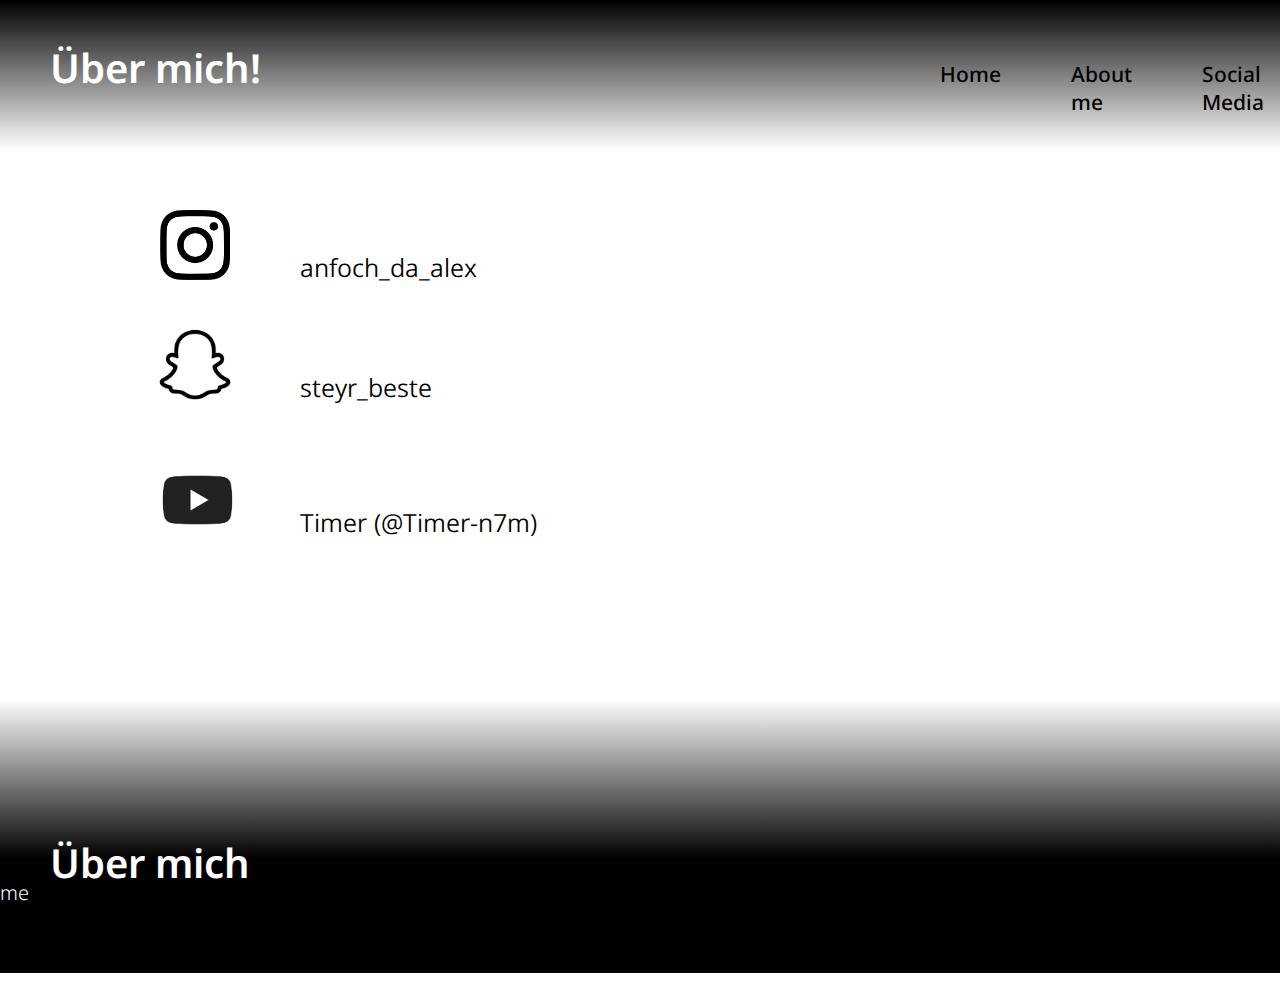
<file: contact.html>
<!DOCTYPE html>
<html lang="en">
<head>
    <meta charset="UTF-8">
    <meta name="viewport" content="width=device-width, initial-scale=1.0">
    <link rel="stylesheet" href="style.css">
    <title>Kontakt</title>
</head>
<body>
<header>
    <p class="blackbalk" style="background-image: linear-gradient(to bottom, black, white);"></p>

    <!--Titel-->

    <div>
        <a href="index.html" class="titleLink">Über mich!</a>
    </div>

    <!--Menüleiste-->

    <nav>
        <ul class="menu">
            <li>
                <a href="index.html" class="a">Home</a>
            </li>
            <li>
                <a href="about.html" class="a">About me</a>
            </li>
            <li>
                <a href="sc.html" class="a">Social Media</a>
            </li>
            <li>
                <a href="pictures.html" class="a">Bilder</a>
            </li>
            <li>
                <a href="favourite.html" class="a">Favoriten</a>
            </li>
            <li>
                <a href="contact.html" class="a" style="color: white; font-weight: 600">Kontakt</a>
            </li>
        </ul>
    </nav>
</header>

<main>
    <div>
        <img class="mainPicture"
            src="images\Instagram_Glyph_Black.png"
            style="margin: 20px; height: 70px; border-radius: 0px; margin-left: 100px; margin-top: 0px;"
        >
        <p class="normalText" style="margin-top: 110px; margin-left: 300px;">
            <a href="https://www.instagram.com/anfoch_da_alex/" class="normalText" style="text-decoration: none;">anfoch_da_alex</a>
        </p>
    </div>

    <div>
        <img class="mainPicture"
            src="images\Ghost Logo - Primary.png"
            style="margin: 20px; height: 90px; border-radius: 0px; margin-left: 90px; margin-top: 110px;"
        >
        <p class="normalText" style="margin-top: 80px; margin-left: 300px;">
            steyr_beste
        </p>
    </div>

    <div>
        <img class="mainPicture"
            src="images\yt_icon_almostblack_digital.png"
            style="margin: 20px; height: 90px; border-radius: 0px; margin-left: 85px; margin-top: 245px;"
        >
        <p class="normalText" style="margin-top: 95px; margin-left: 300px;">
            <a href="https://www.youtube.com/@Timer-n7m" class="normalText" style="text-decoration: none;">Timer (@Timer-n7m)</a>
        </p>
    </div>
</main>

<footer class="footer2">
    <div class="footerTitle">
        <a href="index.html" style="margin-top: -640px;">Über mich</a>
    </div>
    <div class="footerText">
        <li>
            <a href="about.html">About me</a>
        </li>
        <li>
            <a href="pictures.html">Bilder</a>
        </li>
        <li>
            <a href="contact.html">Kontakt</a>
        </li>
    </div>

    <div class="blackbalk2"></div>
</footer>
</body>
</html>
</file>
<file: style.css>
@import url('https://fonts.googleapis.com/css2?family=Noto+Sans:ital,wght@0,100..900;1,100..900&display=swap');

body {
    zoom: 100%;
}

.blackbalk {
    background-image: linear-gradient(to bottom, rgb(188, 221, 140), rgb(217, 221, 227), white);
    width: auto;
    height: 150px;
    margin: 0px;
}

.blackbalk2 {
    background-image: linear-gradient(to top, black, white);
    width: auto;
    height: 160px;
    margin: 0px;
    margin-top: -234px;
}
c
.title {
    color: white;
    font-family: Noto Sans;
    font-size: 40px;
    font-weight: 600;
    position: absolute;
    top: 40px;
    left: 50px;
}

.title a:hover {
    color: rgb(0, 0, 0);
}

.mainPicture {
    border-radius: 25px;
    position: absolute;
    left: 60px;
    top: 210px;
    width: auto;
    height: 300px;
    margin: 12px;
}

.menu {
    display: flex;
    color: black;
    font-family: Noto Sans;
    font-size: 21px;
    font-weight: 500;
    position: relative;
    gap: 70px;
    margin-left: 900px;
    margin-top: -90px;
    list-style-type: none;
}

.menu li:hover {
    color: white;
    transition: color 0.25s;
}

.siteText p {
    font-family: Noto Sans;
    font-size: 50px;
    font-weight: 600;
    display: block;    
    margin-left: 650px;
    transform: scale(1.0);
    transition: transform 0.3s ease-in-out;
    line-height: 35px;
}

.siteText p:hover {
    transform: scale(1.05);
}

.siteText {
    font-family: Noto Sans;
    font-size: 50px;
    font-weight: 600;
    display: block;    
    margin-left: 650px;
    transform: scale(1.0);
    transition: transform 0.3s ease-in-out;
}

.siteText:hover {
    transform: scale(1.05);
}

.underText {
    font-family: Noto Sans;
    font-size: 25px;
    font-weight: 600;
    display: grid;
    grid-template-columns: auto auto;
    row-gap: 5px;
    margin-left: 640px;
    margin-top: 150px;
}

.a {
    color: black;
    text-decoration: none;
}

.a:hover {
    color:white;
    cursor: pointer;
    transition: 0.3s;
}

.a1 {
    color: black;
    text-decoration: none;
    font-family: Noto Sans;
    font-size: 20px;
    font-weight: 550;
    display: block;
    text-align: center;
    margin-top: 500px;
    z-index: 2;
}

.a1:hover{
    color: rgb(80, 80, 80);
}

.subtitle {
    color: black;
    font-family: Noto Sans;
    font-size: 35px;
    font-weight: 700;
    text-decoration: underline;
    margin-left: 210px;
    margin-top: 100px;
}

.subText {
    color: black;
    font-family: Noto Sans;
    font-size: 28px;
    font-weight: 350;
    display: block;
    margin-top: 30px;
    margin-left: 280px;
    list-style-type: disc;
    line-height: 50px;
}

.scrollToTop {
    position: absolute;
    top: 1460px;
    width: 200px;
    height: 5px;
    left: 0;
    right: 0;
    margin-left: auto;
    margin-right: auto;
    color: white;
    font-family: Noto Sans;
    font-size: 15px;
    text-decoration: none;
    z-index: 0;
}

.scrollToTop:hover {
    color: rgb(225, 225, 225);
    cursor: pointer;
    transition: 0.3s;
}

.titleLink {
    color: white;
    font-family: Noto Sans;
    font-size: 40px;
    font-weight: 600;
    position: absolute;
    top: 40px;
    left: 50px;
    text-decoration: none;
}

.titleLink:hover {
    color: rgb(235, 235, 235);
    cursor:pointer;
    transition: 0.3s;
}

.normalText {
    color: black;
    margin-top: 50px;
    font-family: Noto Sans;
    font-size: 25px;
    font-weight: 350;
    line-height: 40px;
    max-width: 1400px;
    margin-left: auto;
    margin-right: auto;
}

.footerTitle a {
    display: grid;
    text-decoration: none;
    color: white;
    font-family: Noto Sans;
    font-size: 40px;
    font-weight: 600;
    position: absolute;
    top: 1475px;
    margin-left: 50px;
}

.footerTitle a:hover {
    color: rgb(215, 215, 215);
    transition: 0.3s;
}

.footerText li a {
    color: white;
    text-decoration: none;
    position: relative;
    top: 60px;
    margin-left: 1450px;
    font-family: Noto Sans;
    font-size: 20px;
    font-weight: 300;
    list-style-type: none;
    line-height: 40px;
}

.footerText li a:hover {
    color: rgb(205, 205, 205);
    transition: 0.3s;
}

.title2 {
    color: black;
    font-family: Noto Sans;
    font-size: 40px;
    font-weight: 600;
    margin-top: 430px;
    text-align: center;
    text-decoration: underline
}

.title3 p {
    color: black;
    font-family: Noto Sans;
    display: block;
    font-size: 40px;
    font-weight: 600;
    position: relative;
    top: 150px;
    transform: scale(1.0);
    transition: transform 0.3s ease-in-out;
    
}

.title3 p:hover {
    transform: scale(1.1)
}

html {
    scroll-behavior: smooth;
}

body {
    display: flex;
    flex-direction: column;
    margin: 0;
}

main {
    flex-grow: 1;
}

footer {
    margin-top: 100px;
    width: 100%;
    height: 200px;
    background-color: black;
}

.footer1 {
    margin-top: 1550px;
    width: 100%;
    height: 200px;
    background-color: black;
}

.footer2 {
    margin-top: 206px;
    width: 100%;
    height: 200px;
    background-color: black;
}
</file>
